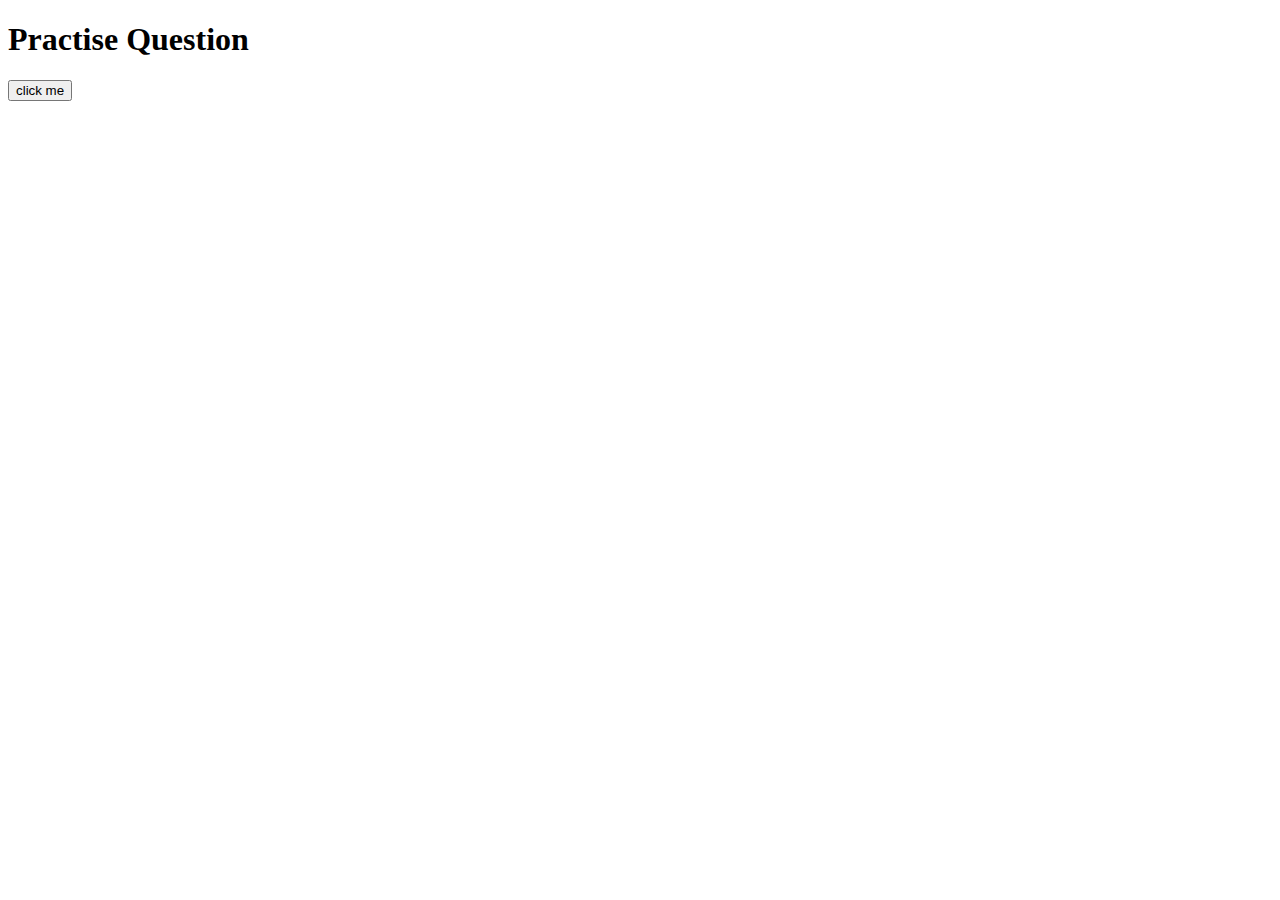
<file: 01_if_else/index.html>
<!DOCTYPE html>
<html lang="en">
<head>
    <meta charset="UTF-8">
    <meta name="viewport" content="width=device-width, initial-scale=1.0">
    <title>Document</title>

</head>
<body>
    <h1>Practise Question</h1>
    <button id="button">click me</button>
    <script src="app.js"></script>
</body>
</html>
</file>
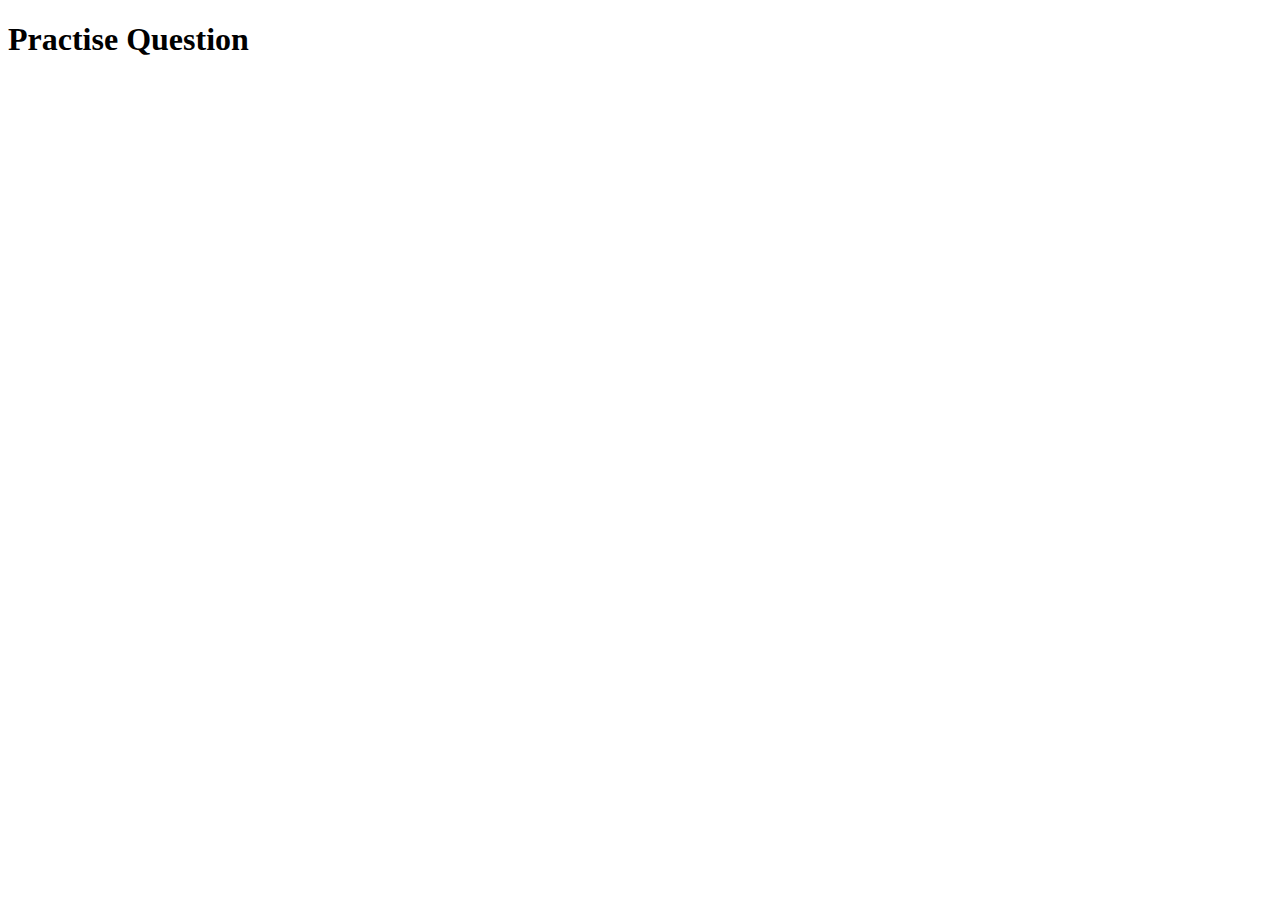
<file: 02_arrays/index.html>
<!DOCTYPE html>
<html lang="en">
<head>
    <meta charset="UTF-8">
    <meta name="viewport" content="width=device-width, initial-scale=1.0">
    <title>Document</title>

</head>
<body>
    <h1>Practise Question</h1>


  
    <script src="app.js"></script>
</body>
</html>
</file>
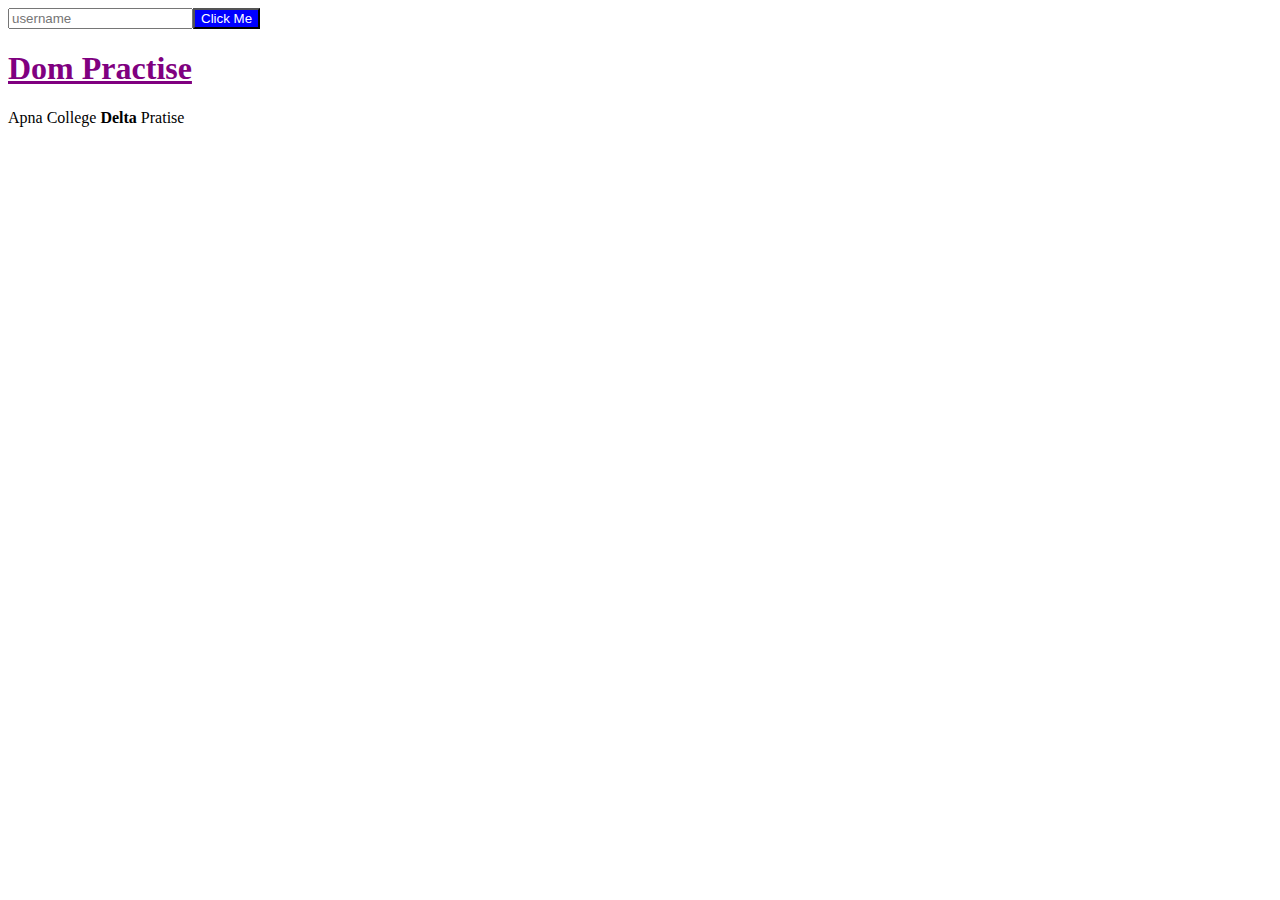
<file: 07_DOM/index.html>
<!DOCTYPE html>
<html lang="en">
<head>
    <meta charset="UTF-8">
    <meta name="viewport" content="width=device-width, initial-scale=1.0">
    <title>Basic Dom</title>
    <link rel="stylesheet" href="style.css">

</head>
<body>
    

    <script src="app.js"></script>
</body>
</html>
</file>
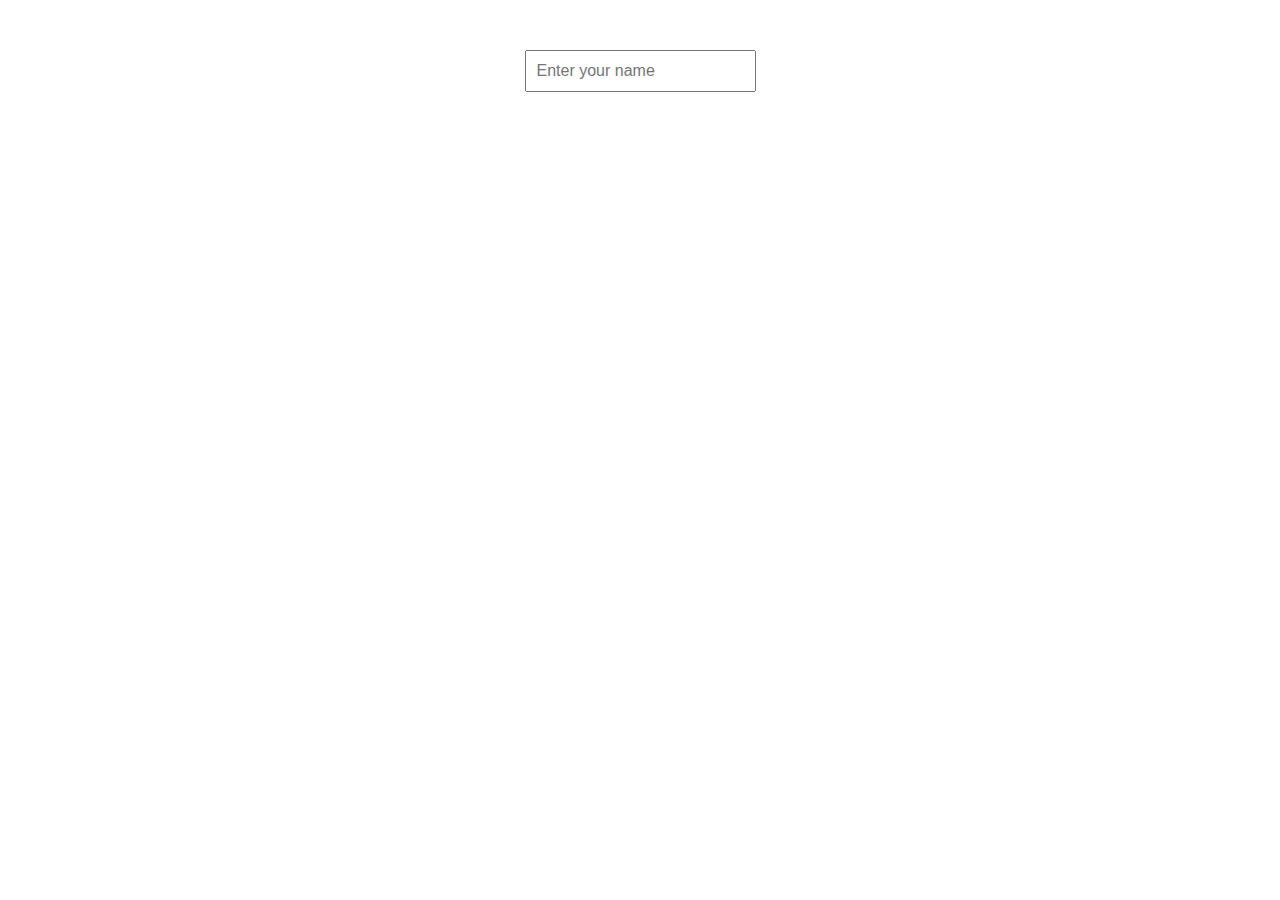
<file: 08_Dom_Events/index.html>
<!DOCTYPE html>
<html lang="en">
<head>
    <meta charset="UTF-8">
    <meta name="viewport" content="width=device-width, initial-scale=1.0">
    <title>Basic Dom</title>
    <link rel="stylesheet" href="style.css">

</head>
<body>

<!-- <h3>Generatea random color</h3>
<br>
<button>Generate Color</button>
<br>
<div class="div">This is your new color</div> -->


<!-- events -->
<!-- <div id="btn_input">
    <button id="clickMeBtn">Click Me!</button>
    <input type="text" id="textInput" placeholder="Type here...">
</div>

<div id="scrollableDiv" style="height: 200px; width: 400px; overflow-y: scroll;">
    <p>Lorem ipsum dolor sit amet consectetur adipisicing elit. Deserunt quidem laboriosam similique architecto, quasi animi obcaecati ex ea atque aut sit veritatis dicta fuga illo voluptas quis rem facilis voluptatum?
    Doloribus exercitationem nostrum numquam ullam debitis, itaque fuga nemo ipsum temporibus labore quia veritatis! Animi tenetur ullam magni, magnam quis eius eaque laboriosam, expedita eligendi culpa quidem nemo, repudiandae voluptate?
    Numquam ab corrupti, adipisci dolor inventore expedita animi vitae architecto corporis maxime. Assumenda facere voluptatum incidunt in necessitatibus, magnam, exercitationem hic dolor dolorum reiciendis suscipit aliquid nostrum dolorem, repudiandae laboriosam.
    Ad earum numquam corrupti natus, corporis mollitia. Corrupti dolore numquam reiciendis voluptates laboriosam harum eaque odio quidem obcaecati expedita esse pariatur, tempore tenetur officia rem. Ipsa natus maiores libero provident?
    Eveniet magni dolores beatae voluptas sunt incidunt pariatur sed. Deserunt error pariatur voluptas dolore, harum possimus nisi, fuga beatae cupiditate consequatur minus explicabo? Corrupti, error tempore. Velit rerum nesciunt ipsam.
    Rem quisquam magni necessitatibus nesciunt mollitia placeat similique voluptate amet nobis pariatur, earum dignissimos aliquam vitae doloribus officiis adipisci, odio ea recusandae minima omnis commodi! Quis voluptatibus fugiat aliquid incidunt?
    Dignissimos dolore, nulla ea magni minima eaque excepturi deleniti quis reiciendis dolores! Molestias cupiditate dolorem, reiciendis cumque libero esse quia minima nobis, numquam blanditiis, expedita voluptate voluptatibus fuga distinctio cum!
    Voluptas at provident soluta sed porro ratione sint, dignissimos reiciendis vel illo dolorum consectetur rerum, accusamus iste eos animi quas sit? Obcaecati explicabo nihil praesentium amet rerum quasi, debitis esse.
    Vero consectetur cupiditate nam dolorum recusandae, dignissimos corporis maiores dolore maxime dolor debitis ex facere nesciunt ut quisquam. Tempore optio minima fugiat soluta. Itaque alias, dolor molestiae suscipit soluta dolorem!
    Sint sequi quam, alias necessitatibus ipsa nesciunt architecto similique minus libero aut. Ipsam quis magni labore ullam ducimus voluptates sapiente accusantium earum quia inventore id numquam, facilis repellendus fugiat praesentium.
    Accusamus tempore laborum impedit eveniet non dolorum sunt cum suscipit hic. Eum laboriosam ratione saepe, temporibus aliquam vero iste. Repellendus corrupti dolores optio consectetur voluptatibus et error laudantium fuga sequi?</p>
  </div> -->

  <!-- Qs2. Create a button -->

  <!-- <div id="buttonContainer"></div> -->

  <!-- Q3 -->
  <input type="text" id="nameInput" placeholder="Enter your name">
  <h2 id="nameHeading"></h2>

  

    <script src="app.js"></script>
</body>
</html>
</file>
<file: 07_DOM/style.css>
.bg {
    border: 1px solid black;
    background-color: pink;
}
</file>
<file: 08_Dom_Events/style.css>
/* body{
    text-align: center;
}
button {
    margin-bottom: 20px;
}
.div {
   margin: 0 auto;
    height: 100px;
    width: 500px;
    border: 1px solid black;
}
 */


/* events */
/* 
#scrollInfo {
    position: fixed;
        bottom: 10px;
        right: 10px;
        background-color: rgba(0, 0, 0, 0.5);
        color: white;
        padding: 5px 10px;
        border-radius: 5px;
        display: none;
} */



/* q no 3 */

body {
            font-family: Arial, sans-serif;
            display: flex;
            flex-direction: column;
            align-items: center;
            margin-top: 50px;
}
input {
            padding: 10px;
            font-size: 16px;
        }
h2 {
            margin-top: 20px;
        }
</file>
